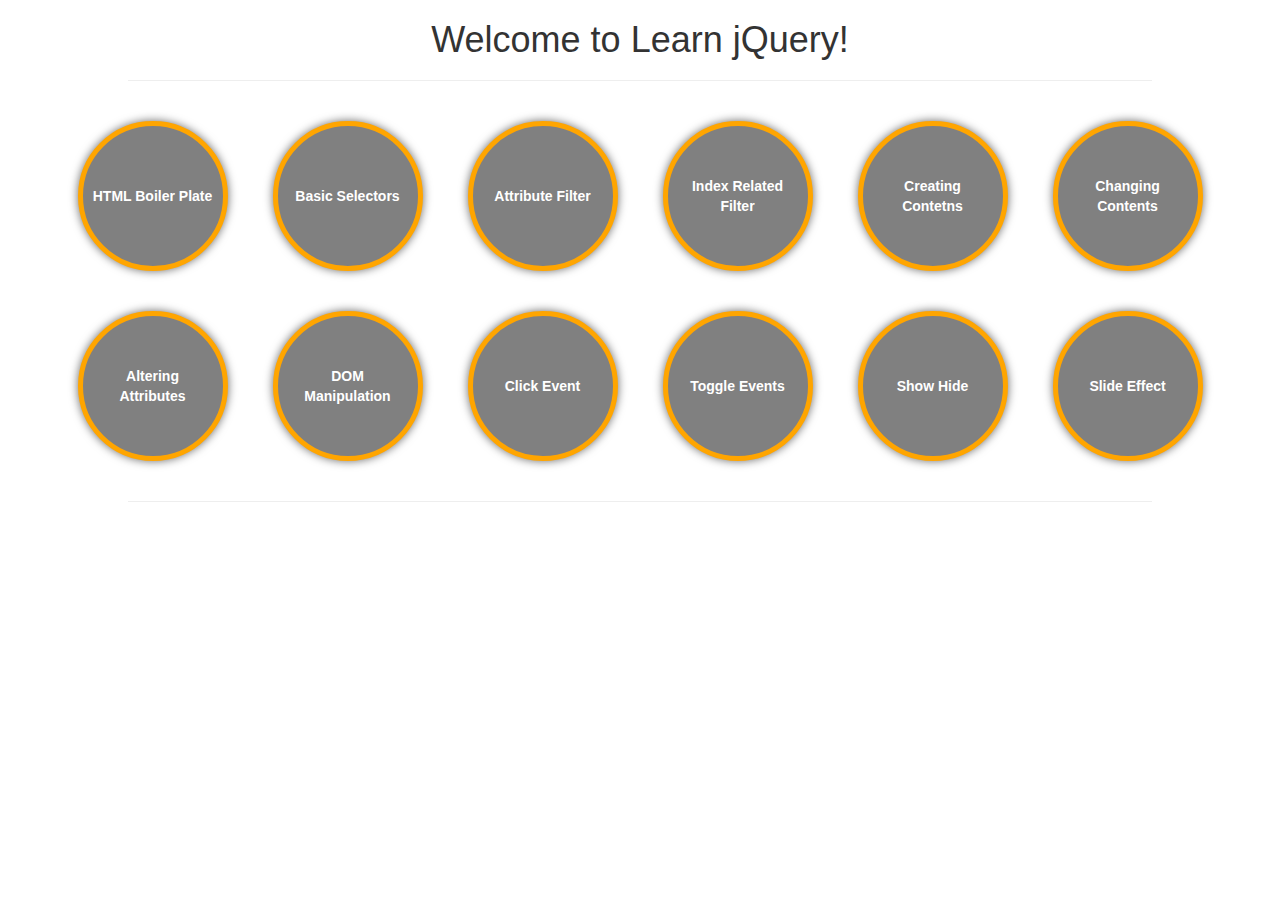
<file: index.html>
<!DOCTYPE html>
<head>
  <meta charset="utf-8">
  <title>Intro to jQuery</title>
  <link rel="stylesheet" href="1-boilerPlate/css/main.css">
  <link rel="stylesheet" href="1-boilerPlate/css/bootstrap.min.css">
</head>
<body>
  <h1>Welcome to Learn jQuery!</h1>
  <hr>
  <div class="container">
    <div class="row">
        <div class="col-sm-2">
            <div class="circle">
                <p><a class="chart-type" href="1-boilerPlate/boilerPlate.html" target='_blank'>HTML Boiler Plate</a></p>
            </div>
        </div>
        <div class="col-sm-2">
            <div class="circle">
                  <p><a class="chart-type" href="2-basicSelector/basicSelector.html" target='_blank'>Basic Selectors</a></p>
            </div>
        </div>
        <div class="col-sm-2">
            <div class="circle">
                  <p><a class="chart-type" href="3-filtering/attributeFilter.html" target='_blank'>Attribute Filter</a></p>
            </div>
        </div>
        <div class="col-sm-2">
          <div class="circle">
                <p><a class="chart-type" href="3-filtering/indexRelatedFilters.html" target='_blank'>Index Related Filter</a></p>
          </div>
        </div>
        <div class="col-sm-2">
            <div class="circle">
                  <p><a class="chart-type" href="4-domManipulation/1creatingContents.html" target='_blank'>Creating Contetns</a></p>
            </div>
        </div>
        <div class="col-sm-2">
            <div class="circle">
                  <p><a class="chart-type" href="4-domManipulation/2alteringContents.html" target='_blank'>Changing Contents</a></p>
            </div>
        </div>
        <div class="col-sm-2">
            <div class="circle">
                  <p><a class="chart-type" href="4-domManipulation/3alteringAttr.html" target='_blank'>Altering Attributes</a></p>
            </div>
        </div>
        <div class="col-sm-2">
            <div class="circle">
                  <p><a class="chart-type" href="4-domManipulation/0creatingContents.html" target='_blank'>DOM Manipulation</a></p>
            </div>
        </div>
        <div class="col-sm-2">
            <div class="circle">
                  <p><a class="chart-type" href="5-eventsEffects/clickEvent.html" target='_blank'>Click Event</a></p>
            </div>
        </div>
        <div class="col-sm-2">
            <div class="circle">
                  <p><a class="chart-type" href="5-eventsEffects/toggleEvent.html" target='_blank'>Toggle Events</a></p>
            </div>
        </div>
        <div class="col-sm-2">
            <div class="circle">
                  <p><a class="chart-type" href="5-eventsEffects/showHide.html" target='_blank'>Show Hide</a></p>
            </div>
        </div>
        <div class="col-sm-2">
            <div class="circle">
                  <p><a class="chart-type" href="5-eventsEffects/slide.html" target='_blank'>Slide Effect</a></p>
            </div>
        </div>
    </div>
</div>
<hr>
</body>

</html>
</file>
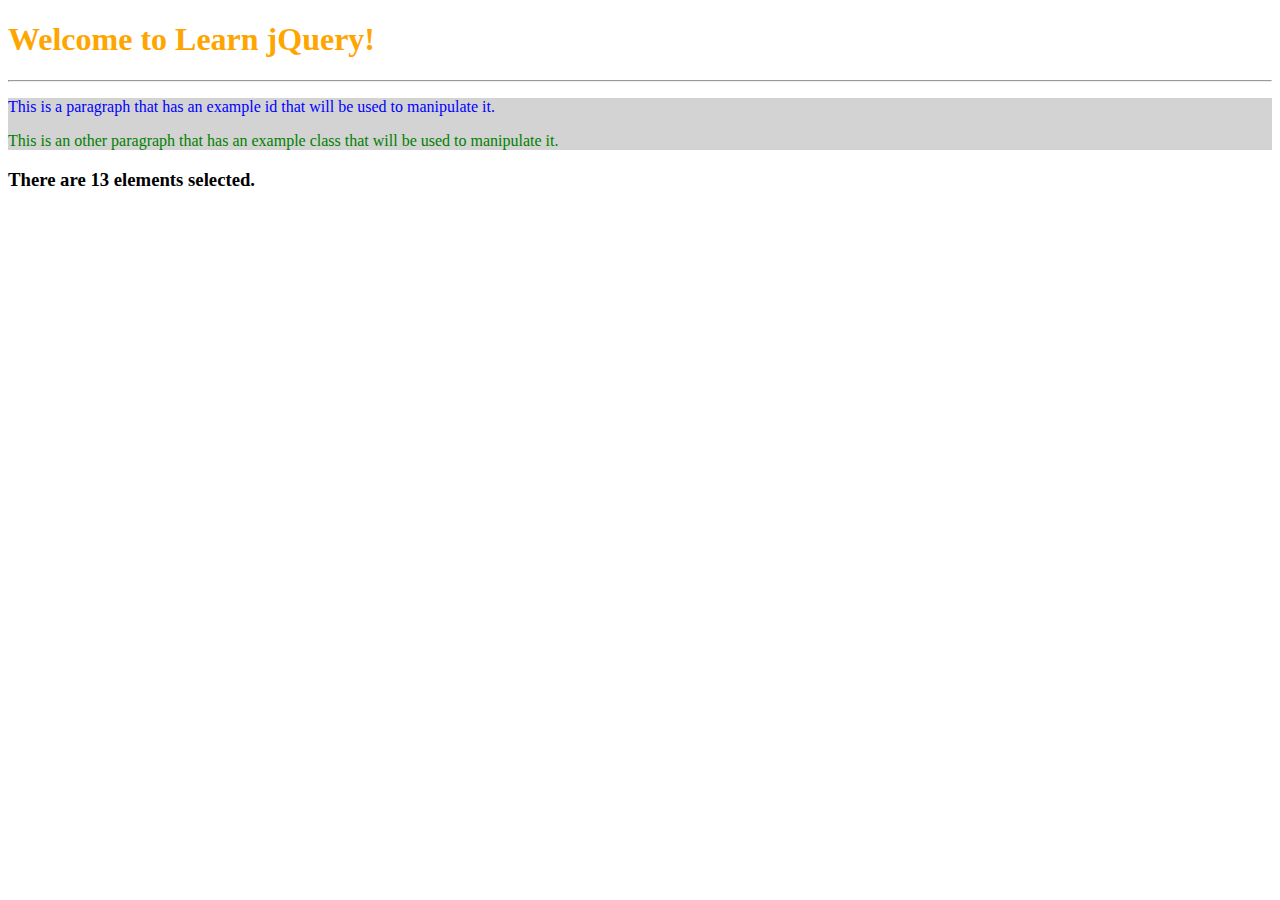
<file: 2-basicSelector/basicSelector.html>
<!DOCTYPE html>
<html>
  <head>
    <meta charset="utf-8">
    <title>Intro to jQuery</title>
    <link rel="stylesheet" href="css/main.css">
    <script type="text/javascript" src="js/jquery-3.2.1.min.js"></script>
  </head>
  <body>
      <h1>Welcome to Learn jQuery!</h1>
      <hr>
      <div>
      <p id="idExample"> This is a paragraph that has an example id that will be used to manipulate it.</p>
      <p class="classExample"> This is an other paragraph that has an example class that will be used to manipulate it.</p>
      <script type="text/javascript" src="js/script.js"></script>
    </div>
  </body>
</html>
</file>
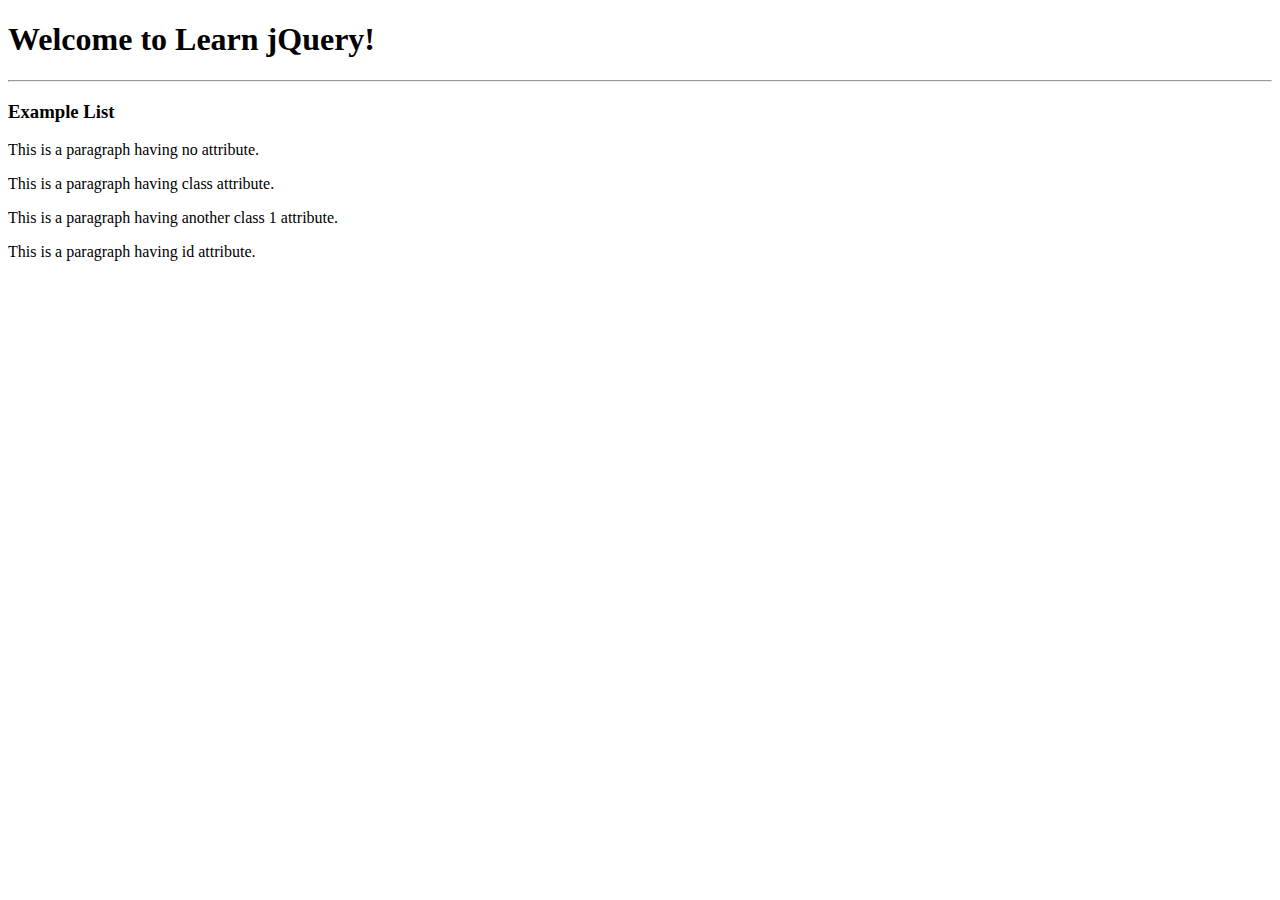
<file: 3-filtering/attributeFilter.html>
<!DOCTYPE html>
<html>
  <head>
    <meta charset="utf-8">
    <title>Intro to jQuery</title>
    <link rel="stylesheet" href="css/main.css">
    <script type="text/javascript" src="js/jquery-3.2.1.min.js"></script>
  </head>
  <body>
    <h1>Welcome to Learn jQuery!</h1>
    <hr>
    <div class="exampleDiv">
      <h3>Example List</h3>
      <p> This is a paragraph having no attribute.</p>
      <p class="testClass"> This is a paragraph having class attribute.</p>
      <p class="testClass1"> This is a paragraph having another class 1 attribute.</p>
      <p id="testId"> This is a paragraph having id attribute.</p>
    </div>
    <script type="text/javascript" src="js/attributeFilter.js"></script>
  </body>
</html>
</file>
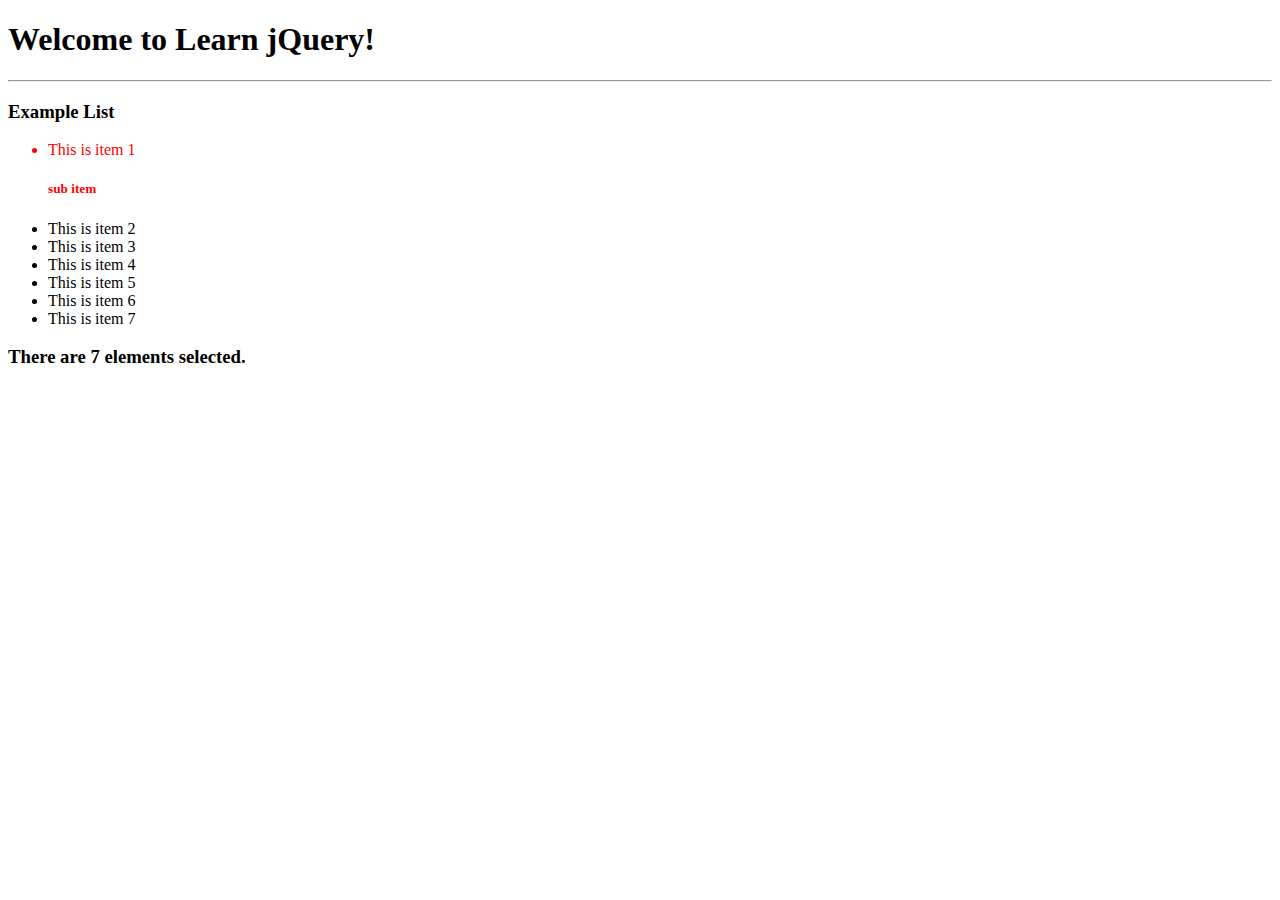
<file: 3-filtering/indexRelatedFilters.html>
<!DOCTYPE html>
<html>
  <head>
    <meta charset="utf-8">
    <title>Intro to jQuery</title>
    <link rel="stylesheet" href="css/main.css">
    <script type="text/javascript" src="js/jquery-3.2.1.min.js"></script>
  </head>
  <body>
    <h1>Welcome to Learn jQuery!</h1>
    <hr>
    <div class="exampleDiv">
      <h3>Example List</h3>
      <ul>
        <li class="testClass">This is item 1
        <h5>sub item</h5></li>
        <li class="testClass">This is item 2</li>
        <li class="testClass">This is item 3</li>
        <li class="testClass">This is item 4</li>
        <li class="testClass">This is item 5</li>
        <li class="testClass">This is item 6</li>
        <li class="testClass">This is item 7</li>
      </ul>
    </div>
    <script type="text/javascript" src="js/script2.js"></script>
  </body>
</html>
</file>
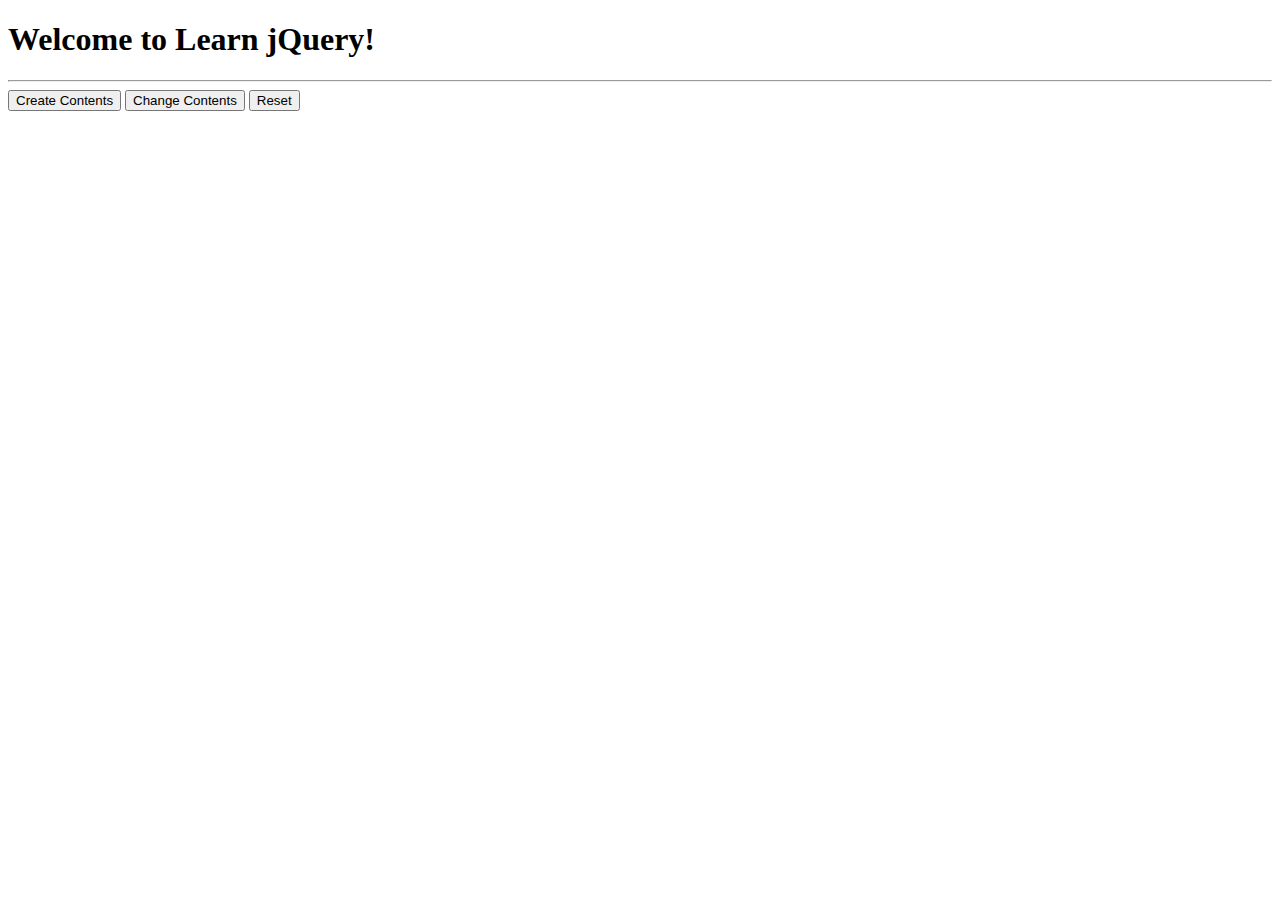
<file: 4-domManipulation/0creatingContents.html>
<!DOCTYPE html>
<html>
  <head>
    <meta charset="utf-8">
    <title>Intro to jQuery</title>
    <link rel="stylesheet" href="css/main.css">
    <script type="text/javascript" src="js/jquery-3.2.1.min.js"></script>
  </head>
  <body>
    <h1>Welcome to Learn jQuery!</h1>
    <hr>
    <div class="exampleDiv">
    </div>

    <button id="create"> Create Contents</button>
    <button id="change"> Change Contents</button>
    <button id="reset"> Reset </button>

    <script type="text/javascript" src="js/0creating.js"></script>
  </body>
</html>
</file>
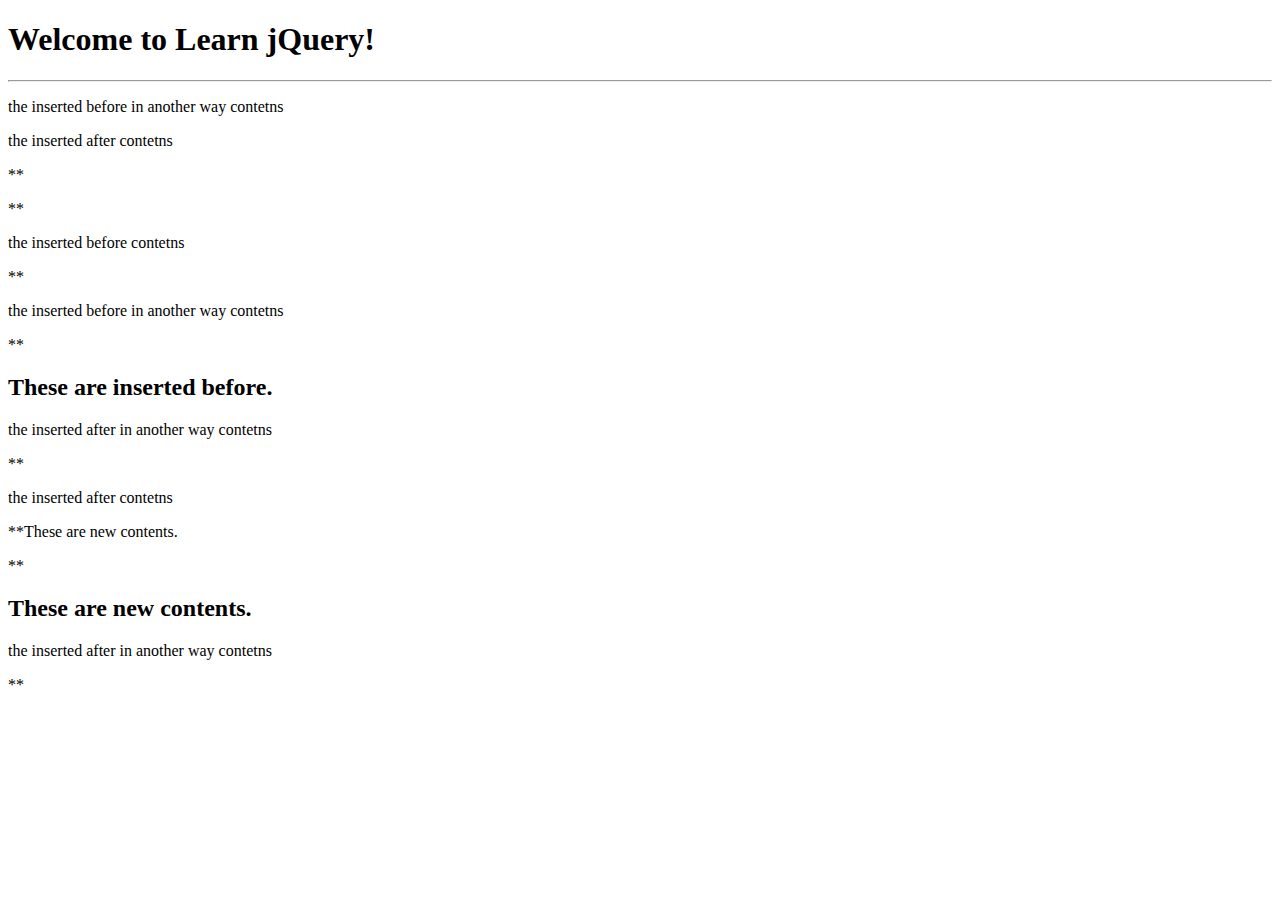
<file: 4-domManipulation/1creatingContents.html>
<!DOCTYPE html>
<html>
  <head>
    <meta charset="utf-8">
    <title>Intro to jQuery</title>
    <link rel="stylesheet" href="css/main.css">
    <script type="text/javascript" src="js/jquery-3.2.1.min.js"></script>
  </head>
  <body>
    <h1>Welcome to Learn jQuery!</h1>
    <hr>
    <p></p>
    <script type="text/javascript" src="js/1creating.js"></script>
  </body>
</html>
</file>
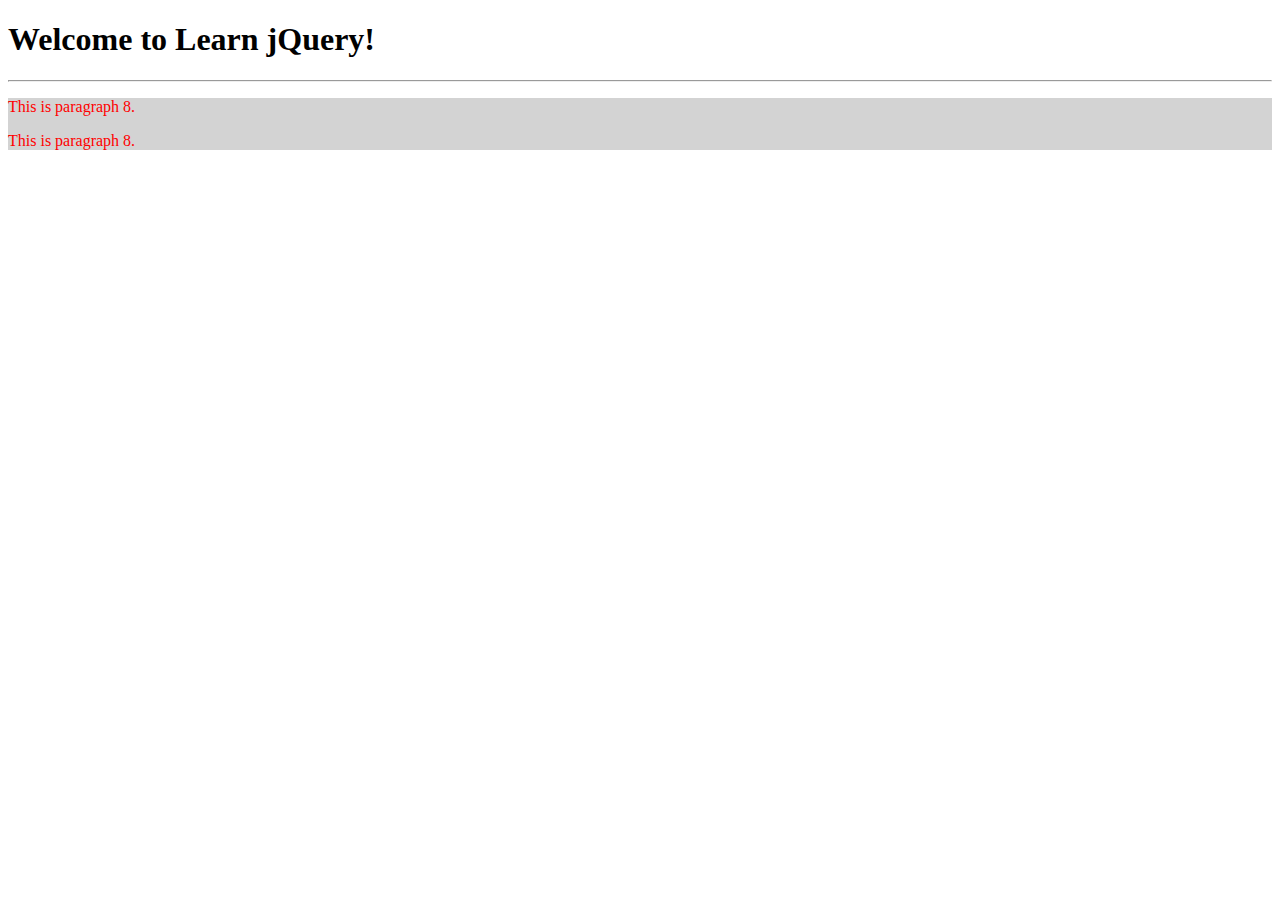
<file: 4-domManipulation/2alteringContents.html>
<!DOCTYPE html>
<html>
  <head>
    <meta charset="utf-8">
    <title>Intro to jQuery</title>
    <link rel="stylesheet" href="css/main.css">
    <script type="text/javascript" src="js/jquery-3.2.1.min.js"></script>
  </head>
  <body>
    <h1>Welcome to Learn jQuery!</h1>
    <hr>
    <div class="exampleDiv">
      <p class="test1">This is paragraph 1.</p>
      <p class="test2">This is paragraph 2.</p>
      <p class="test3">This is paragraph 3.</p>
      <p class="test4">This is paragraph 4.</p>
      <p class="test5">This is paragraph 5.</p>
      <p class="test6">This is paragraph 6.</p>
    </div>
    <script type="text/javascript" src="js/2altering.js"></script>
  </body>
</html>
</file>
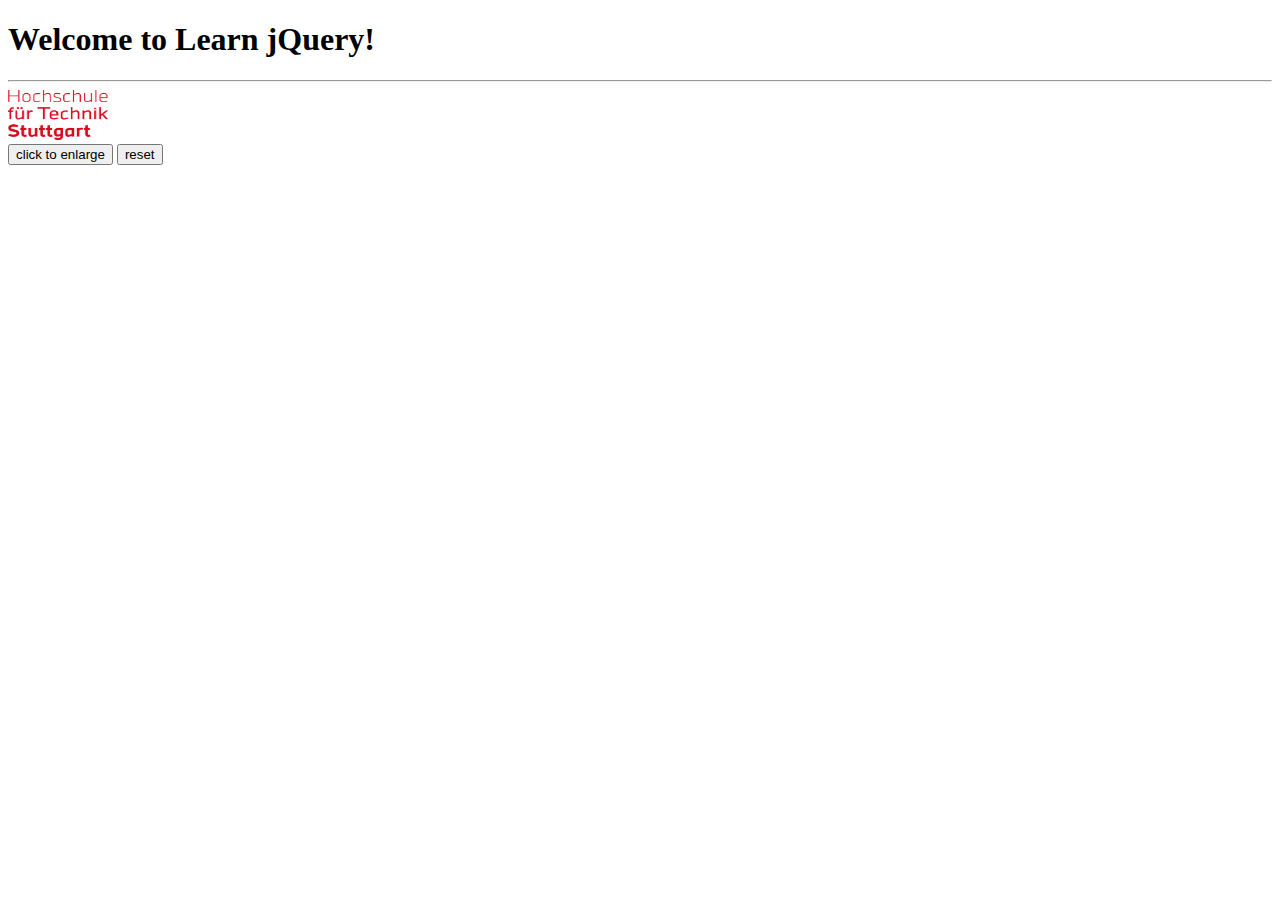
<file: 4-domManipulation/3alteringAttr.html>
<!DOCTYPE html>
<html>
  <head>
    <meta charset="utf-8">
    <title>Intro to jQuery</title>
    <link rel="stylesheet" href="css/main.css">
    <script type="text/javascript" src="js/jquery-3.2.1.min.js"></script>
  </head>
  <body>
    <h1>Welcome to Learn jQuery!</h1>
    <hr>
<img src="images/hft.png" alt="HFT Logo" width="100" height="50"><br>
<button id='test1'>click to enlarge</button>
<button id='test2'>reset</button>
    <script type="text/javascript" src="js/3alteringAttr.js"></script>
  </body>
</html>
</file>
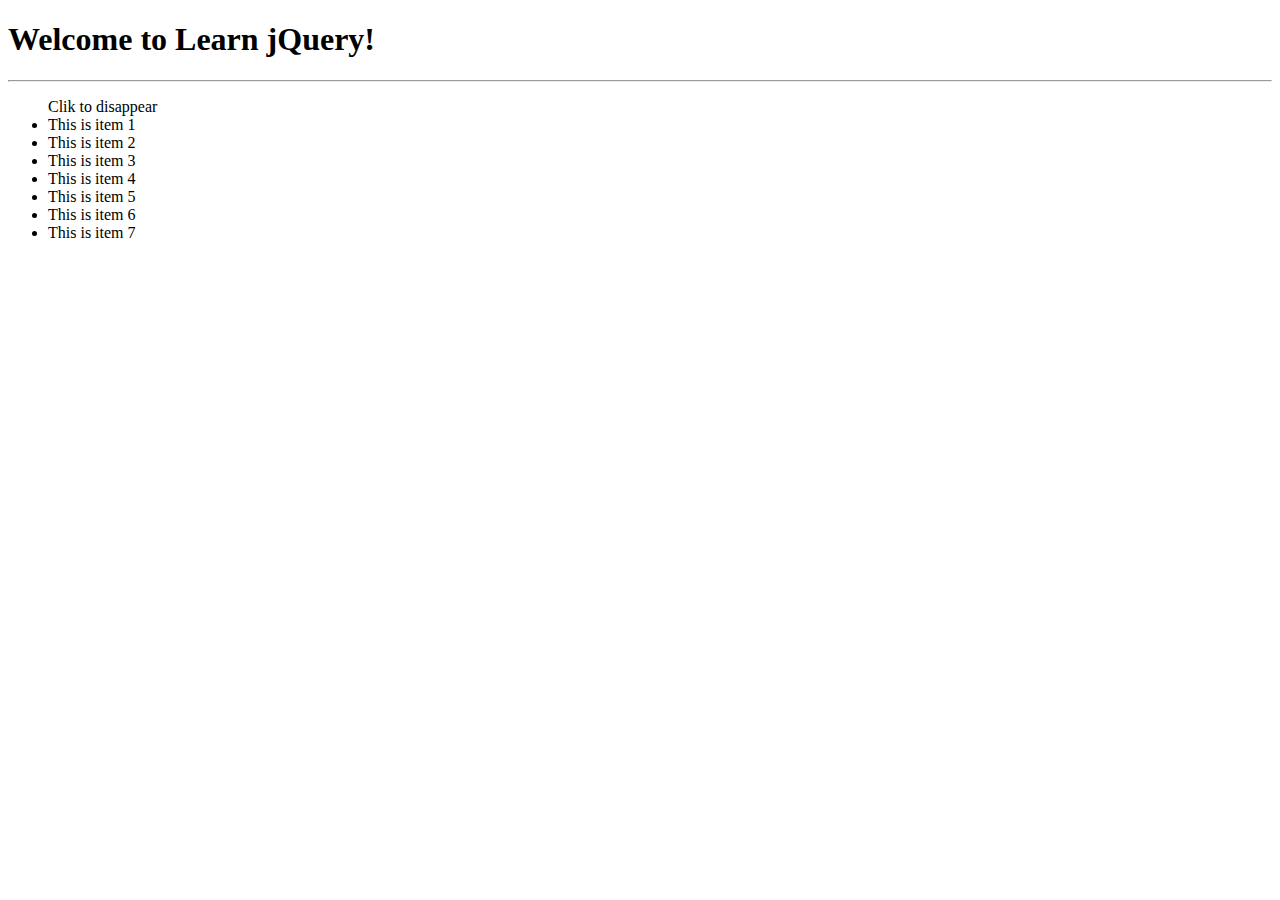
<file: 5-eventsEffects/clickEvent.html>
<!DOCTYPE html>
<html>
  <head>
    <meta charset="utf-8">
    <title>Intro to jQuery</title>
    <link rel="stylesheet" href="css/main.css">
    <script type="text/javascript" src="js/jquery-3.2.1.min.js"></script>
  </head>
  <body>
      <h1>Welcome to Learn jQuery!</h1>
      <hr>
      <ul> Clik to disappear
        <li class="testClass">This is item 1</li>
        <li class="testClass">This is item 2</li>
        <li class="testClass">This is item 3</li>
        <li class="testClass">This is item 4</li>
        <li class="testClass">This is item 5</li>
        <li class="testClass">This is item 6</li>
        <li class="testClass">This is item 7</li>
      </ul>
    <script type="text/javascript" src="js/clickEvent.js"></script>
  </body>
</html>
</file>
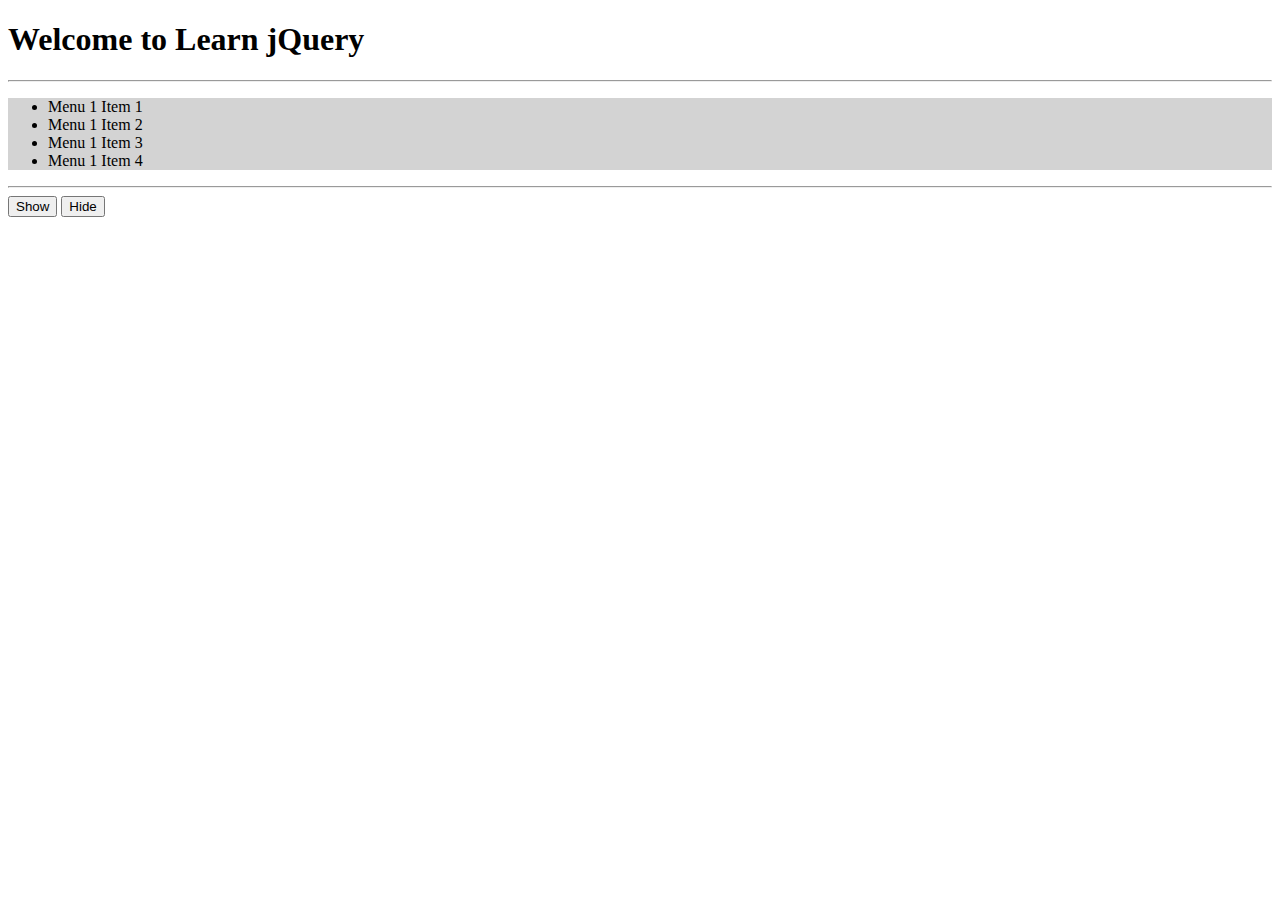
<file: 5-eventsEffects/fade.html>
<!DOCTYPE html>
<html>
  <head>
    <meta charset="utf-8">
    <title>Intro to jQuery</title>
    <link rel="stylesheet" href="css/main.css">
    <script type="text/javascript" src="js/jquery-3.2.1.min.js"></script>
  </head>
  <body>
    <h1>Welcome to Learn jQuery</h1>
    <hr>
    <div class="exampleDiv">
      <ul class="sub1">
        <li>Menu 1 Item 1</li>
        <li>Menu 1 Item 2</li>
        <li>Menu 1 Item 3</li>
        <li>Menu 1 Item 4</li>
      </ul>
    </div>
    <hr>
    <button id="show">Show</button>
    <button id="hide">Hide</button>
    <script type="text/javascript" src="js/fade.js"></script>
  </body>
</html>
</file>
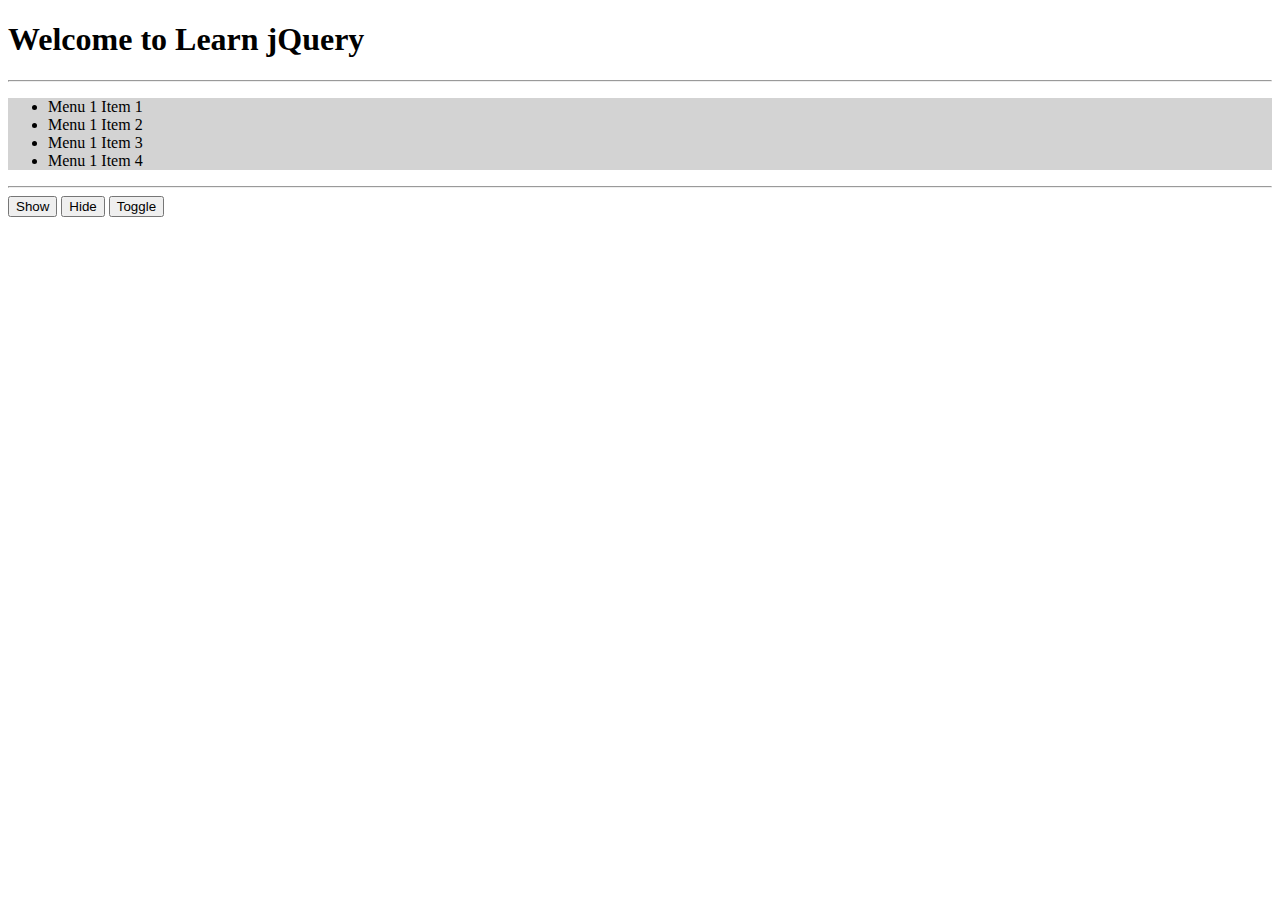
<file: 5-eventsEffects/showHide.html>
<!DOCTYPE html>
<html>
  <head>
    <meta charset="utf-8">
    <title>Intro to jQuery</title>
    <link rel="stylesheet" href="css/main.css">
    <script type="text/javascript" src="js/jquery-3.2.1.min.js"></script>
  </head>
  <body>
    <h1>Welcome to Learn jQuery</h1>
    <hr>
    <div class="exampleDiv">
      <ul class="sub1">
        <li>Menu 1 Item 1</li>
        <li>Menu 1 Item 2</li>
        <li>Menu 1 Item 3</li>
        <li>Menu 1 Item 4</li>
      </ul>
    </div>
    <hr>
    <button id="show">Show</button>
    <button id="hide">Hide</button>
    <button id="toggle">Toggle</button>
    <script type="text/javascript" src="js/showHide.js"></script>
  </body>
</html>
</file>
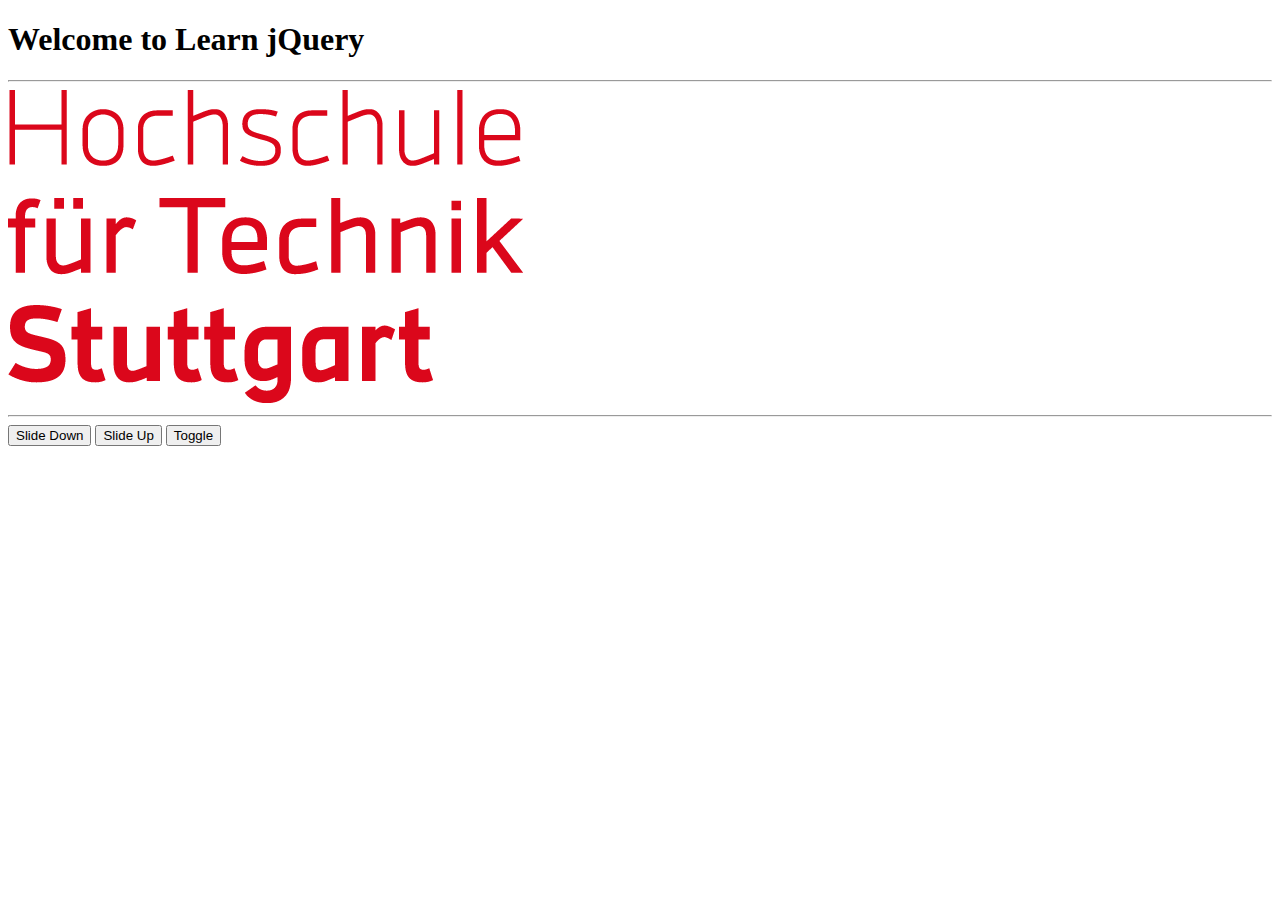
<file: 5-eventsEffects/slide.html>
<!DOCTYPE html>
<html>
  <head>
    <meta charset="utf-8">
    <title>Intro to jQuery</title>
    <link rel="stylesheet" href="css/main.css">
    <script type="text/javascript" src="js/jquery-3.2.1.min.js"></script>
  </head>
  <body>
    <h1>Welcome to Learn jQuery</h1>
    <hr>
<img src="images/hft.png" alt="HFT Logo"><br>
    <hr>
    <button id="slideDown">Slide Down</button>
    <button id="slideUp">Slide Up</button>
    <button id="toggle">Toggle</button>
    <script type="text/javascript" src="js/slide.js"></script>
  </body>
</html>
</file>
<file: 1-boilerPlate/css/main.css>
body,html{
	font-family: "Arial", sans-serif;
	font-size: 12px;
	text-align: center;
}
hr {
width: 80%;
}

.circle {
		 background: #808080;
		 border: 5px solid orange;
		 /*box-shadow: inset 0 0 0 2px white;*/
		 border-radius: 200px;
		 color: white;
		 height: 150px;
		 width: 150px;
		 display: table;
		 margin: 20px auto;
		 -moz-box-shadow: 0 0 10px  rgba(0,0,0,0.6);
		 -webkit-box-shadow: 0 0 10px  rgba(0,0,0,0.6);
		 -o-box-shadow: 0 0 10px  rgba(0,0,0,0.6);

	}
	.circle p {
		 vertical-align: middle;
		 display: table-cell;
		 padding: 10px;

	}
	.chart-type {
	  font-weight: bold;
	  font-family: sans-serif;
		color: white;
	}

	.chart-type:hover {
	  color: #FF8C00 !important;
	}
</file>
<file: 2-basicSelector/css/main.css>
/*css selectors*/
/*div{
  background-color: lightgray;
}
h1{
  color: orangered;
}
#idExample{
  color: blue;
}
.classExample{
  color: green;
}*/
</file>
<file: 3-filtering/css/main.css>

</file>
<file: 4-domManipulation/css/main.css>

</file>
<file: 5-eventsEffects/css/main.css>

</file>
